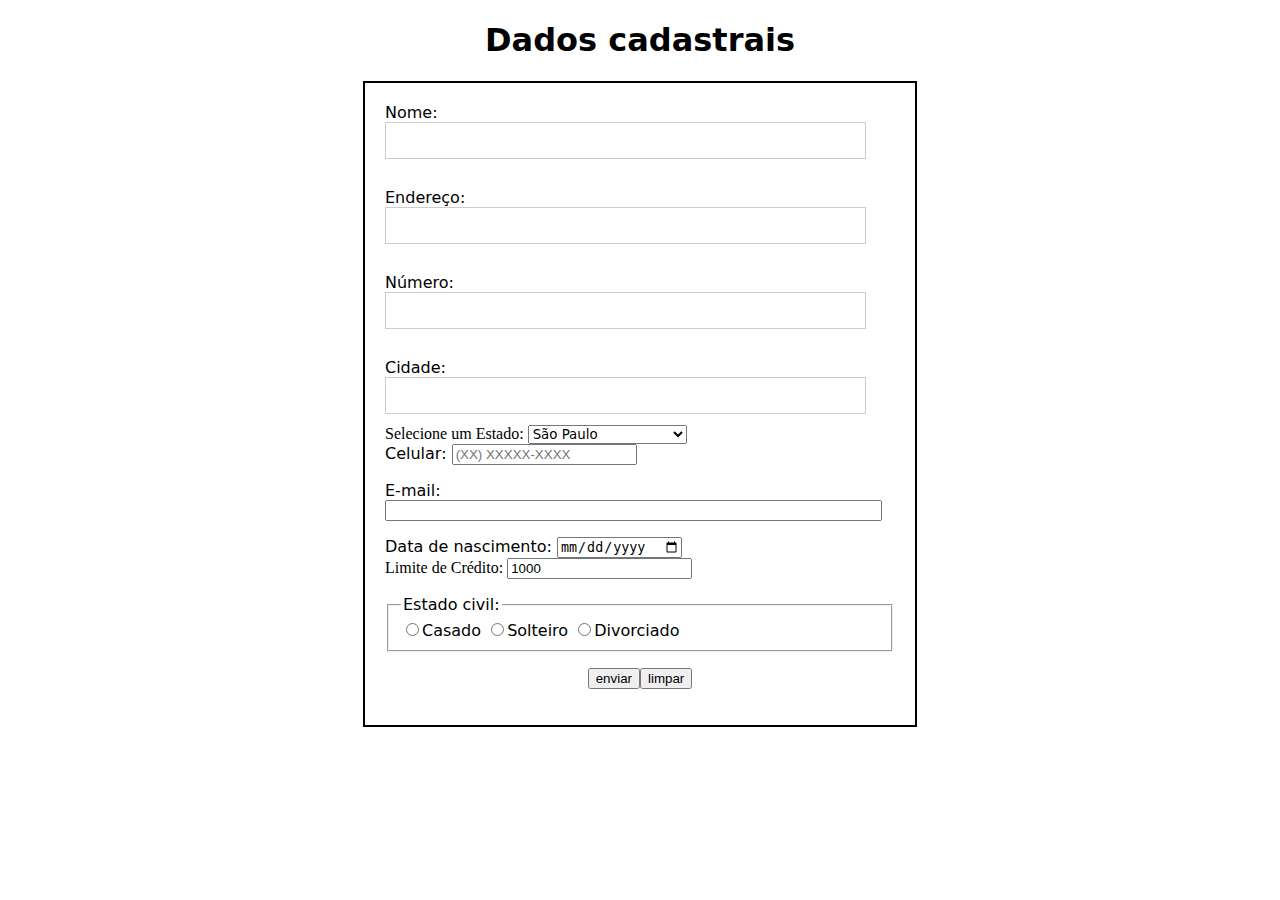
<file: index.html>
<!DOCTYPE html>
<html lang="en">
<head>
    <meta charset="UTF-8">
    <meta name="viewport" content="width=device-width, initial-scale=1.0">
    <title>Formulário</title>
    <link rel="stylesheet" href="style.css">
</head>
<body>
    <h1>Dados cadastrais</h1>
    <form class="formulario" method="POST" action="index.php">
    <label class="nome">Nome: <input type="text" name="nome" size="60" required></label>
    <br>
    <label class="endereco">Endereço: <input type="text" name="endereco" size="57" maxlength="35" required></label>
    <br>
    <label class="numero">Número: <input type="text" name="numero" size="4" maxlength="4" required></label>
    <br>
    <label class="cidade">Cidade: <input type="text" name="cidade" size="60" maxlength="35" required></label>
    <label for="estado">Selecione um Estado:</label>
    <select class="estado" name="estado">
        <option value="São Paulo">São Paulo</option>
        <option value="Rio de Janeiro">Rio de Janeiro</option>
        <option value="Santa Catarina">Santa Catarina</option>
        <option value="Rio Grande do Sul">Rio Grande do Sul</option>
        <option value="Rio Grande do Norte">Rio Grande do Norte</option>
        <option value="Minas Gerais">Minas Gerais</option>
        <option value="Acre">Acre</option>
        <option value="Alagoas">Alagoas</option>
        <option value="Amapá">Amapá</option>
        <option value="Amazonas">Amazonas</option>
        <option value="Bahia">Bahia</option>
        <option value="Ceará">Ceará</option>
        <option value="Espirito Santo">Espírito Santo</option>
        <option value="Goiás">Goiás</option>
        <option value="Maranhão">Maranhão</option>
        <option value="Mato Grosso"></option>
        <option value="Mato Grosso do Sul">Mato Grosso do Sul</option>
        <option value="Pará">Pará</option>
        <option value="Paraíba">Paraíba</option>
        <option value="Paraná">Paraná</option>
        <option value="Pernambuco">Pernambuco</option>
        <option value="Piauí">Piauí</option>
        <option value="Rondônia">Rondônia</option>
        <option value="Roraima">Roraima</option>
        <option value="Sergipe">Sergipe</option>
        <option value="Tocantins">Tocantins</option>
    </select>
    <br>
    <label class="celular">Celular: <input type="tel" name="tel" placeholder="(XX) XXXXX-XXXX" size="20" required></label>
    <p><label class="email">E-mail: <input type="email" name="email" size="59" required></label>
    <p><label class="data">Data de nascimento: <input type="date" name="data" required></label>
    <br>
    <label class="limite">Limite de Crédito: <input type="number" name="limite" value="1000" max="5000" step="100" required></label>
    <fieldset class="est_civil">
        <legend class="estado_civil">Estado civil: </legend>
        <input type="radio" name="est_civ" value="casado">Casado
        <input type="radio" name="est_civ" value="solteiro">Solteiro
        <input type="radio" name="est_civ" value="divorciado">Divorciado
    </fieldset>
    <p class="enviar"><input type="submit" value="enviar"><input type="reset" value="limpar">
    </form>
</body>
</html>
</file>
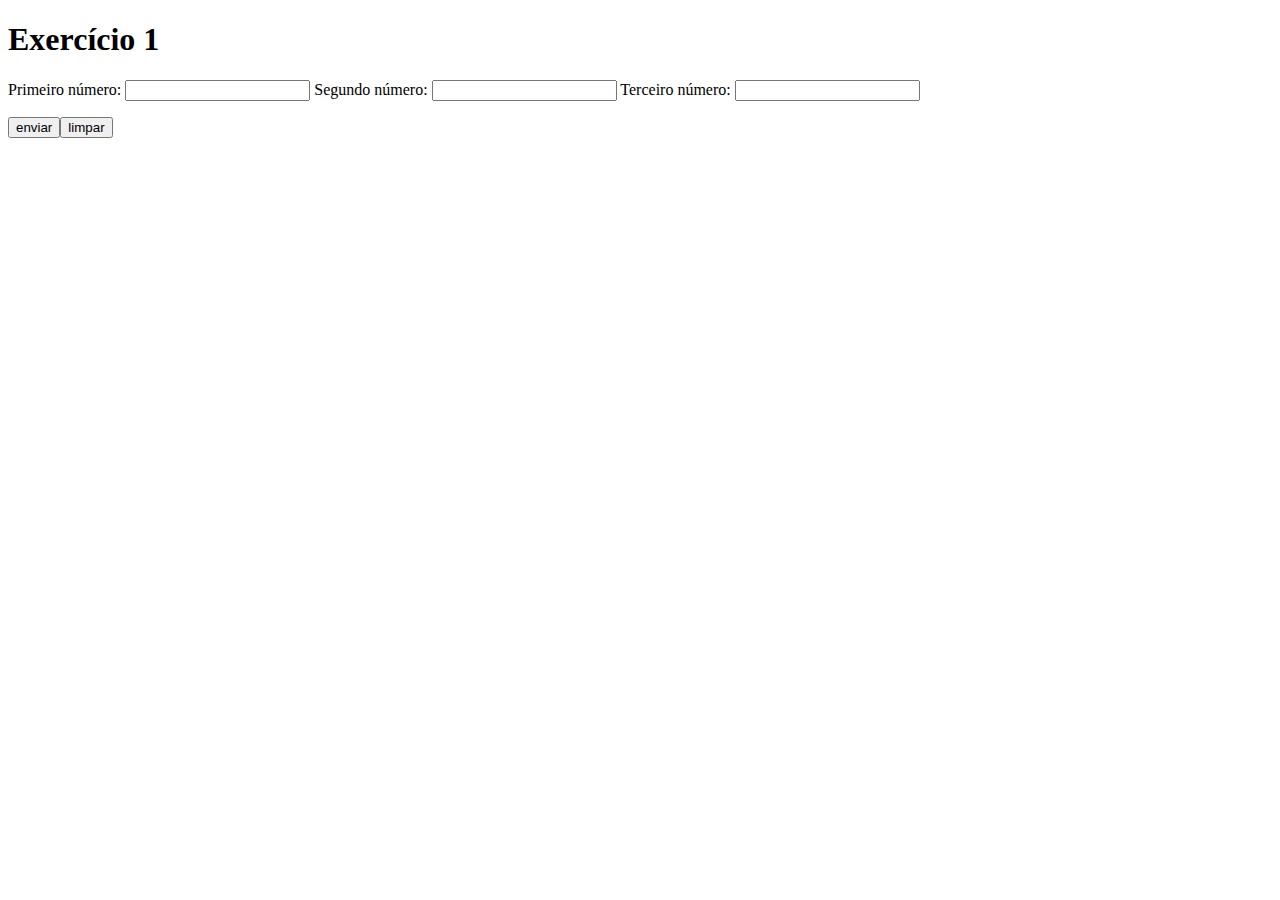
<file: form1.html>
<!DOCTYPE html>
<html lang="en">
<head>
    <meta charset="UTF-8">
    <meta name="viewport" content="width=device-width, initial-scale=1.0">
    <title>Exercício</title>
</head>
<body>
    <h1>Exercício 1</h1>
    <form action="exercicio1.php" method="POST">
        <label>Primeiro número: <input type="number" size="4" name="primeiro"></label>
        <label>Segundo número: <input type="number" size="4" name="segundo"></label>
        <label>Terceiro número: <input type="number" size="4" name="terceiro"></label>
        <p class="enviar"><input type="submit" value="enviar"><input type="reset" value="limpar">
    </form>
</body>
</html>
</file>
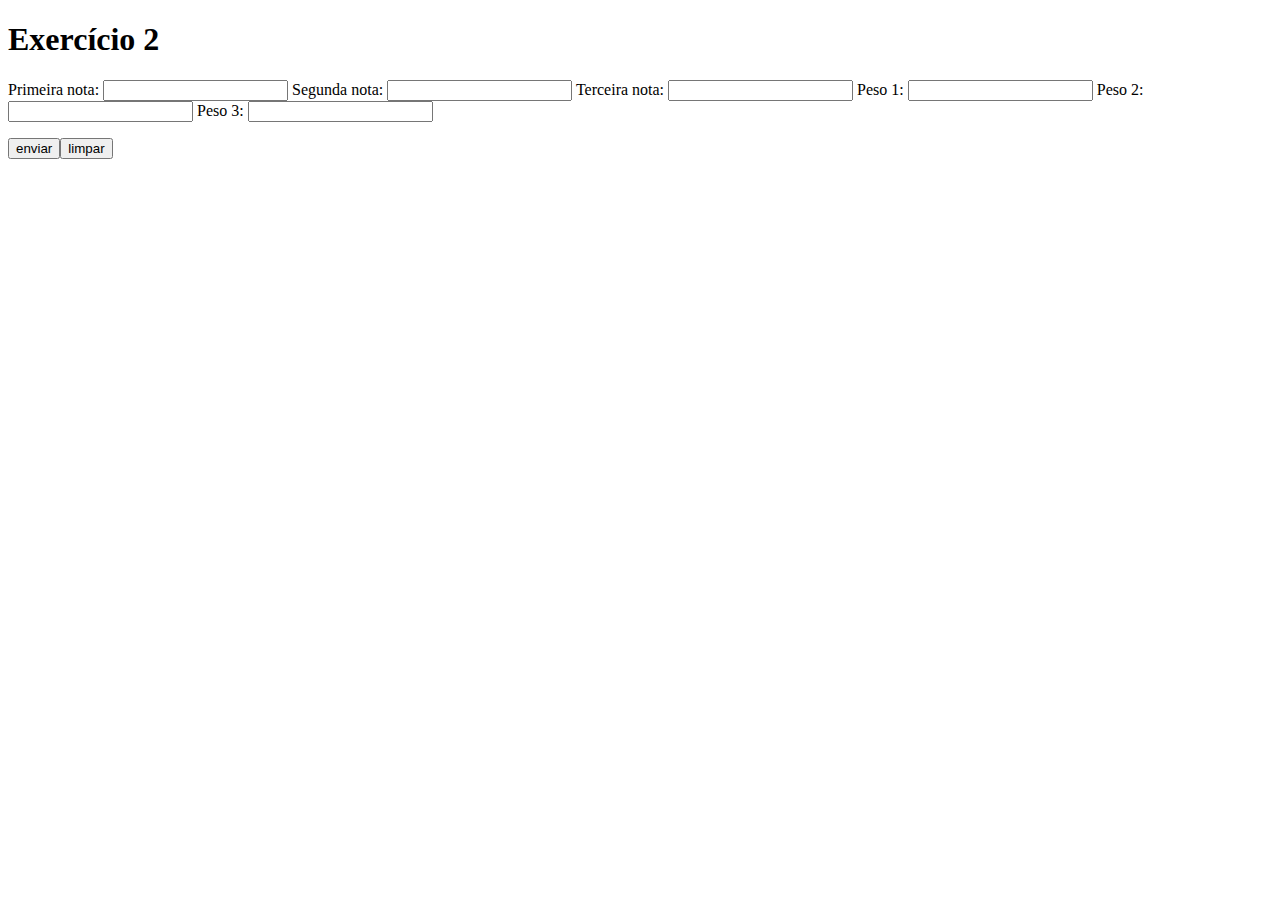
<file: form2.html>
<!DOCTYPE html>
<html lang="en">
<head>
    <meta charset="UTF-8">
    <meta name="viewport" content="width=device-width, initial-scale=1.0">
    <title>Exercício 2</title>
</head>
<body>
    <h1>Exercício 2</h1>
    <form action="exercicio2.php" method="POST">
        <label>Primeira nota: <input type="number" size="4" name="nota1"></label>
        <label>Segunda nota: <input type="number" size="4" name="nota2"></label>
        <label>Terceira nota: <input type="number" size="4" name="nota3"></label>
        <label>Peso 1: <input type="number" size="4" name="peso1"></label>
        <label>Peso 2: <input type="number" size="4" name="peso2"></label>
        <label>Peso 3: <input type="number" size="4" name="peso3"></label>
        <p class="enviar"><input type="submit" value="enviar"><input type="reset" value="limpar">
    </form>
</body>
</html>
</file>
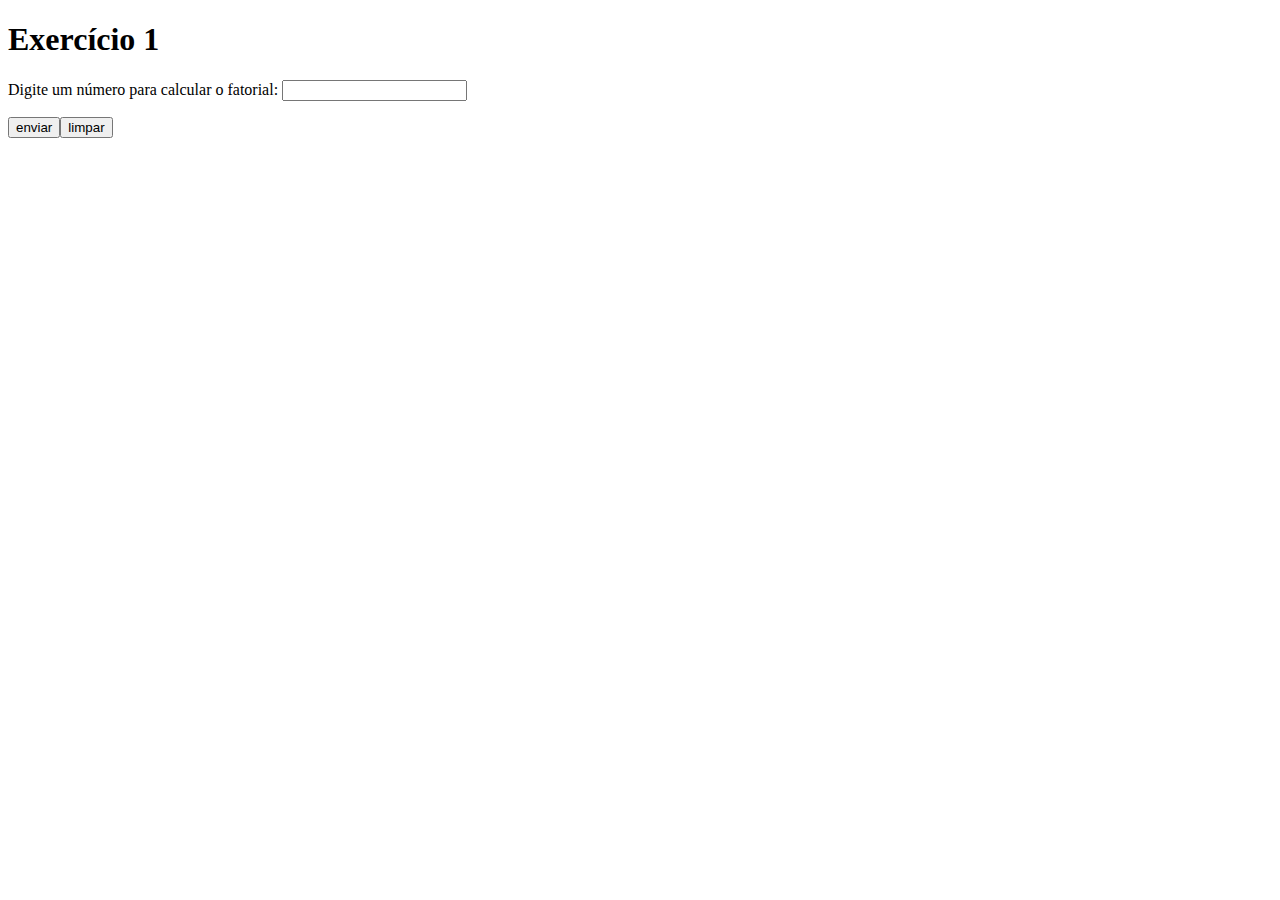
<file: form3.html>
<!DOCTYPE html>
<html lang="en">
<head>
    <meta charset="UTF-8">
    <meta name="viewport" content="width=device-width, initial-scale=1.0">
    <title>Exercício</title>
</head>
<body>
    <h1>Exercício 1</h1>
    <form action="exercicio3.php" method="POST">
        <label>Digite um número para calcular o fatorial: <input type="number" name="n1"></label>
        <p class="enviar"><input type="submit" value="enviar"><input type="reset" value="limpar">
    </form>
</body>
</html>
</file>
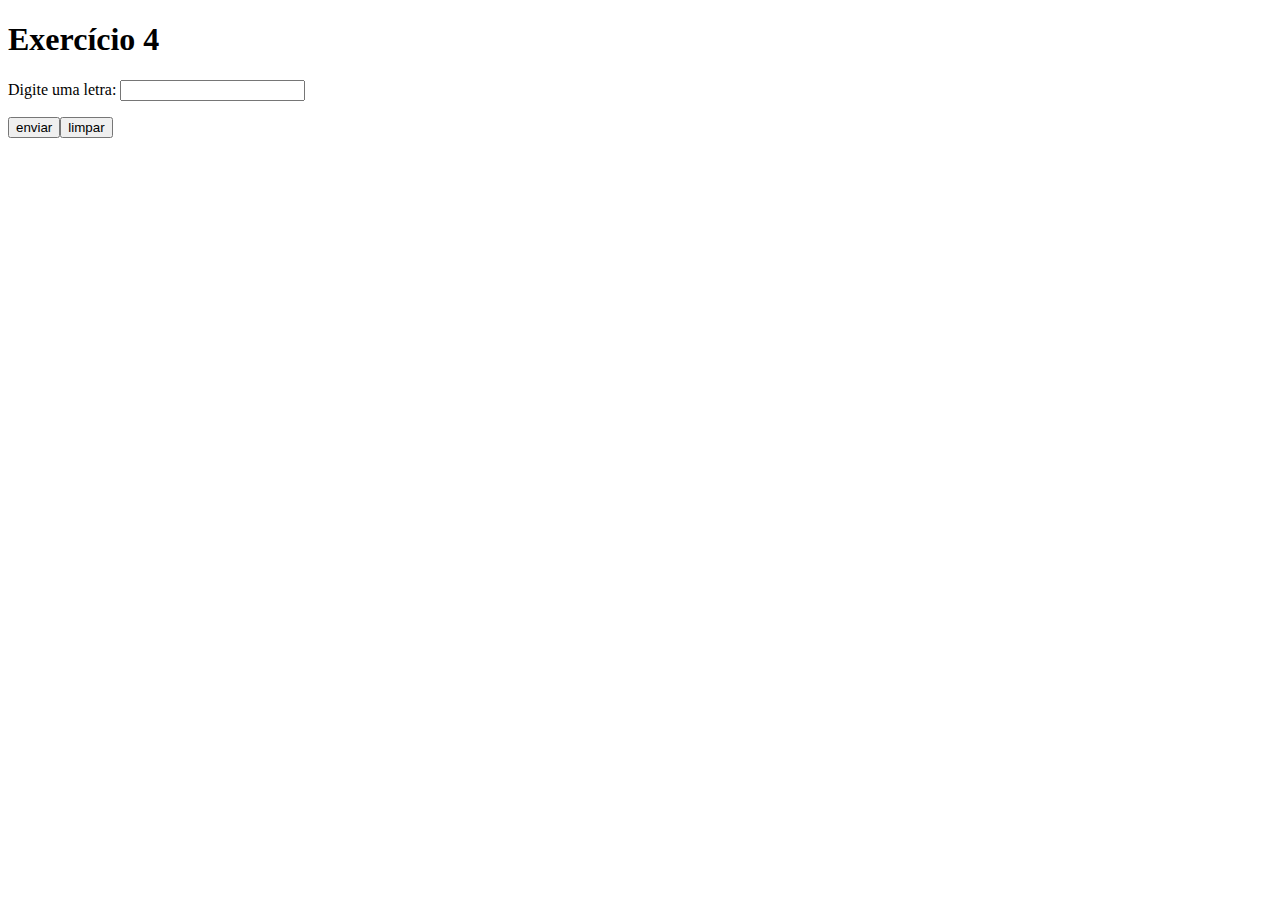
<file: form4.html>
<!DOCTYPE html>
<html lang="en">
<head>
    <meta charset="UTF-8">
    <meta name="viewport" content="width=device-width, initial-scale=1.0">
    <title>Exercício</title>
</head>
<body>
    <h1>Exercício 4</h1>
    <form action="exercicio4.php" method="POST">
        <label>Digite uma letra: <input type="text" name="letra"></label>
        <p class="enviar"><input type="submit" value="enviar"><input type="reset" value="limpar">
    </form>
</body>
</html>
</file>
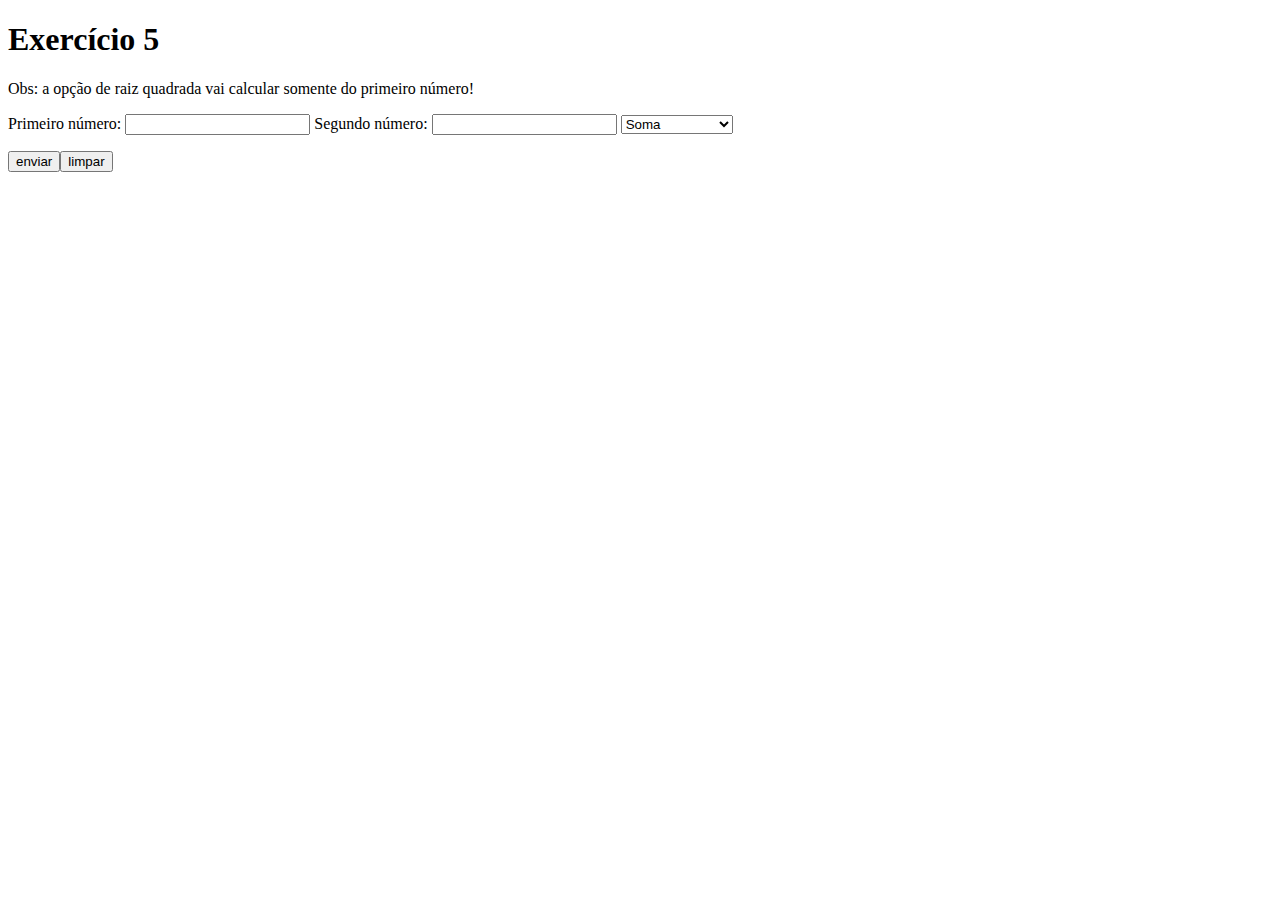
<file: form5.html>
<!DOCTYPE html>
<html lang="en">
<head>
    <meta charset="UTF-8">
    <meta name="viewport" content="width=device-width, initial-scale=1.0">
    <title>Exercício</title>
</head>
<body>
    <h1>Exercício 5</h1>
    <p>Obs: a opção de raiz quadrada vai calcular somente do primeiro número!</p>
    <form action="exercicio5.php" method="POST">
        <label>Primeiro número: <input type="number" size="4" name="n1"></label>
        <label>Segundo número: <input type="number" size="4" name="n2"></label>
        <select name="opcao">
            <option value="1">Soma</option>
            <option value="2">Subtração</option>
            <option value="3">Multiplicação</option>
            <option value="4">Divisão</option>
            <option value="5">Raiz Quadrada</option>
        </select>
        <p class="enviar"><input type="submit" value="enviar"><input type="reset" value="limpar">
    </form>
</body>
</html>
</file>
<file: style.css>
h1 {
    text-align: center;
    font-family: system-ui, -apple-system, BlinkMacSystemFont, 'Segoe UI', Roboto, Oxygen, Ubuntu, Cantarell, 'Open Sans', 'Helvetica Neue', sans-serif;
}

.nome {
    font-family: system-ui, -apple-system, BlinkMacSystemFont, 'Segoe UI', Roboto, Oxygen, Ubuntu, Cantarell, 'Open Sans', 'Helvetica Neue', sans-serif;
}

.endereco {
    font-family: system-ui, -apple-system, BlinkMacSystemFont, 'Segoe UI', Roboto, Oxygen, Ubuntu, Cantarell, 'Open Sans', 'Helvetica Neue', sans-serif;
}

.numero {
    font-family: system-ui, -apple-system, BlinkMacSystemFont, 'Segoe UI', Roboto, Oxygen, Ubuntu, Cantarell, 'Open Sans', 'Helvetica Neue', sans-serif;
}

.cidade {
    font-family: system-ui, -apple-system, BlinkMacSystemFont, 'Segoe UI', Roboto, Oxygen, Ubuntu, Cantarell, 'Open Sans', 'Helvetica Neue', sans-serif;
}

.estado {
    font-family: system-ui, -apple-system, BlinkMacSystemFont, 'Segoe UI', Roboto, Oxygen, Ubuntu, Cantarell, 'Open Sans', 'Helvetica Neue', sans-serif;
}

.email {
    font-family: system-ui, -apple-system, BlinkMacSystemFont, 'Segoe UI', Roboto, Oxygen, Ubuntu, Cantarell, 'Open Sans', 'Helvetica Neue', sans-serif;
}

.celular {
    font-family: system-ui, -apple-system, BlinkMacSystemFont, 'Segoe UI', Roboto, Oxygen, Ubuntu, Cantarell, 'Open Sans', 'Helvetica Neue', sans-serif;
}

.data {
    font-family: system-ui, -apple-system, BlinkMacSystemFont, 'Segoe UI', Roboto, Oxygen, Ubuntu, Cantarell, 'Open Sans', 'Helvetica Neue', sans-serif;
}

.est_civil {
    font-family: system-ui, -apple-system, BlinkMacSystemFont, 'Segoe UI', Roboto, Oxygen, Ubuntu, Cantarell, 'Open Sans', 'Helvetica Neue', sans-serif;
}

.enviar {
    font-family: system-ui, -apple-system, BlinkMacSystemFont, 'Segoe UI', Roboto, Oxygen, Ubuntu, Cantarell, 'Open Sans', 'Helvetica Neue', sans-serif;
    text-align: center;
}

.formulario {
    border: 2px solid black;
    padding: 20px;
    width: 510px;
    margin: auto;
}

input[type="text"] {
    display: block;
    width: 90%;
    padding: 10px;
    margin-bottom: 10px;
    border: 1px solid #ccc;
}
</file>
